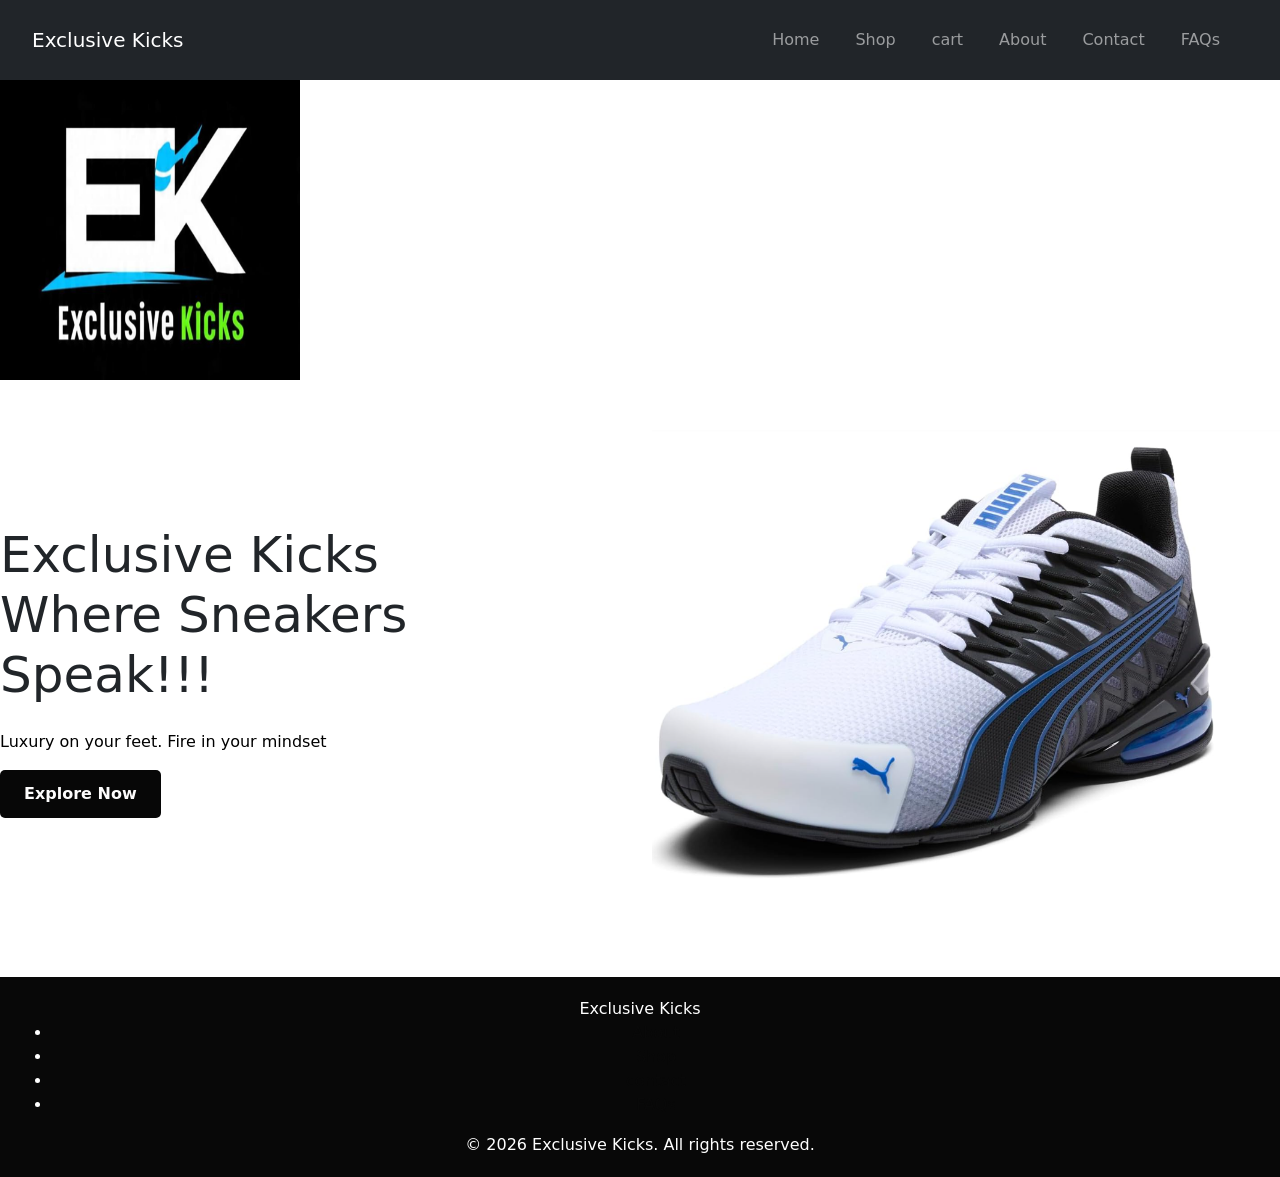
<file: index.html>
<!DOCTYPE html>
<html lang="en">
<head>
    <meta charset="UTF-8">
    <meta name="viewport" content="width=device-width, initial-scale=1.0">
    <title>Exclusive Kicks</title>
    <!--Bootstrap css-->
    <link href="https://cdn.jsdelivr.net/npm/bootstrap@5.3.3/dist/css/bootstrap.min.css" rel="stylesheet">
    <!-- your custom css-->
     <link rel="stylesheet" href="style.css">

     <link rel="icon" type="image/png" href="pictures/New logo.png">
</head>
<body>
     
        <nav class="navbar navbar-expand-lg navbar-dark bg-dark">
            <div class="container-fluid">

                <!--Brand-->
                <a class="navbar-brand" href="index.html">Exclusive Kicks</a>

                <!--Mobile toggle button-->
                <button class="navbar-toggler" type="button" data-bs-toggle="collapse" data-bs-target="#navbarNav">
                    <span class="navbar-toggler-icon"></span>
                </button>

                <!--Links-->
                <div class="collapse navbar-collapse" id="#navbarNav">
            <ul class="navbar-nav ms-auto">
                <li class="nav-item"><a class="nav-link" href="index.html">Home</a></li>
                <li class="nav-item"><a class="nav-link" href="shop.html">Shop</a></li>
                <li class="nav-item"><a class="nav-link" href="cart.html">cart</a></li>
                <li class="nav-item"><a class="nav-link" href="about.html">About</a></li>
                <li class="nav-item"><a class="nav-link" href="contact.html">Contact</a></li>
                <li class="nav-item"><a class="nav-link" href="frequentlyaskedquestions.html">FAQs</a></li>
            </ul>
                </div>
            </div>
        </nav>
        <img
            src="pictures/New logo.png"
            alt="My logo"
            style="width: 300PX;" height="300">
     <div class="row">
        <div class="col-2">
            <h1>Exclusive Kicks<br>Where Sneakers Speak!!!</h1>
            <p>Luxury on your feet. Fire in your mindset</p>
            <a href="shop.html" class="explore-btn">Explore Now</a>
        </div>
        <div class="col-2">
            <img src="pictures/puma men blue.png">
        </div>
     </div>
     </div>
     </div>
     <!--Bootstrap JS-->
     <script src="https://cdn.jsdelivr.net/npm/bootstrap@5.3.3/dist/js/bootstrap.bundle.min.js"></script>

     <!--FOOTER-->
     <footer>
        <div class="footer-logo"> Exclusive Kicks</div>
        <ul class="footer-links">
            <li><a href="#">About</a></li>
            <li><a href="#">Shop</a></li>
            <li><a href="#">contact</a></li>
            <li><a href="#">FAQs</a></li>
        </ul>
        <div class="footer-copy">&copy; 2026 Exclusive Kicks. All rights reserved.</div>
     </footer>
</body>
</html>
</file>
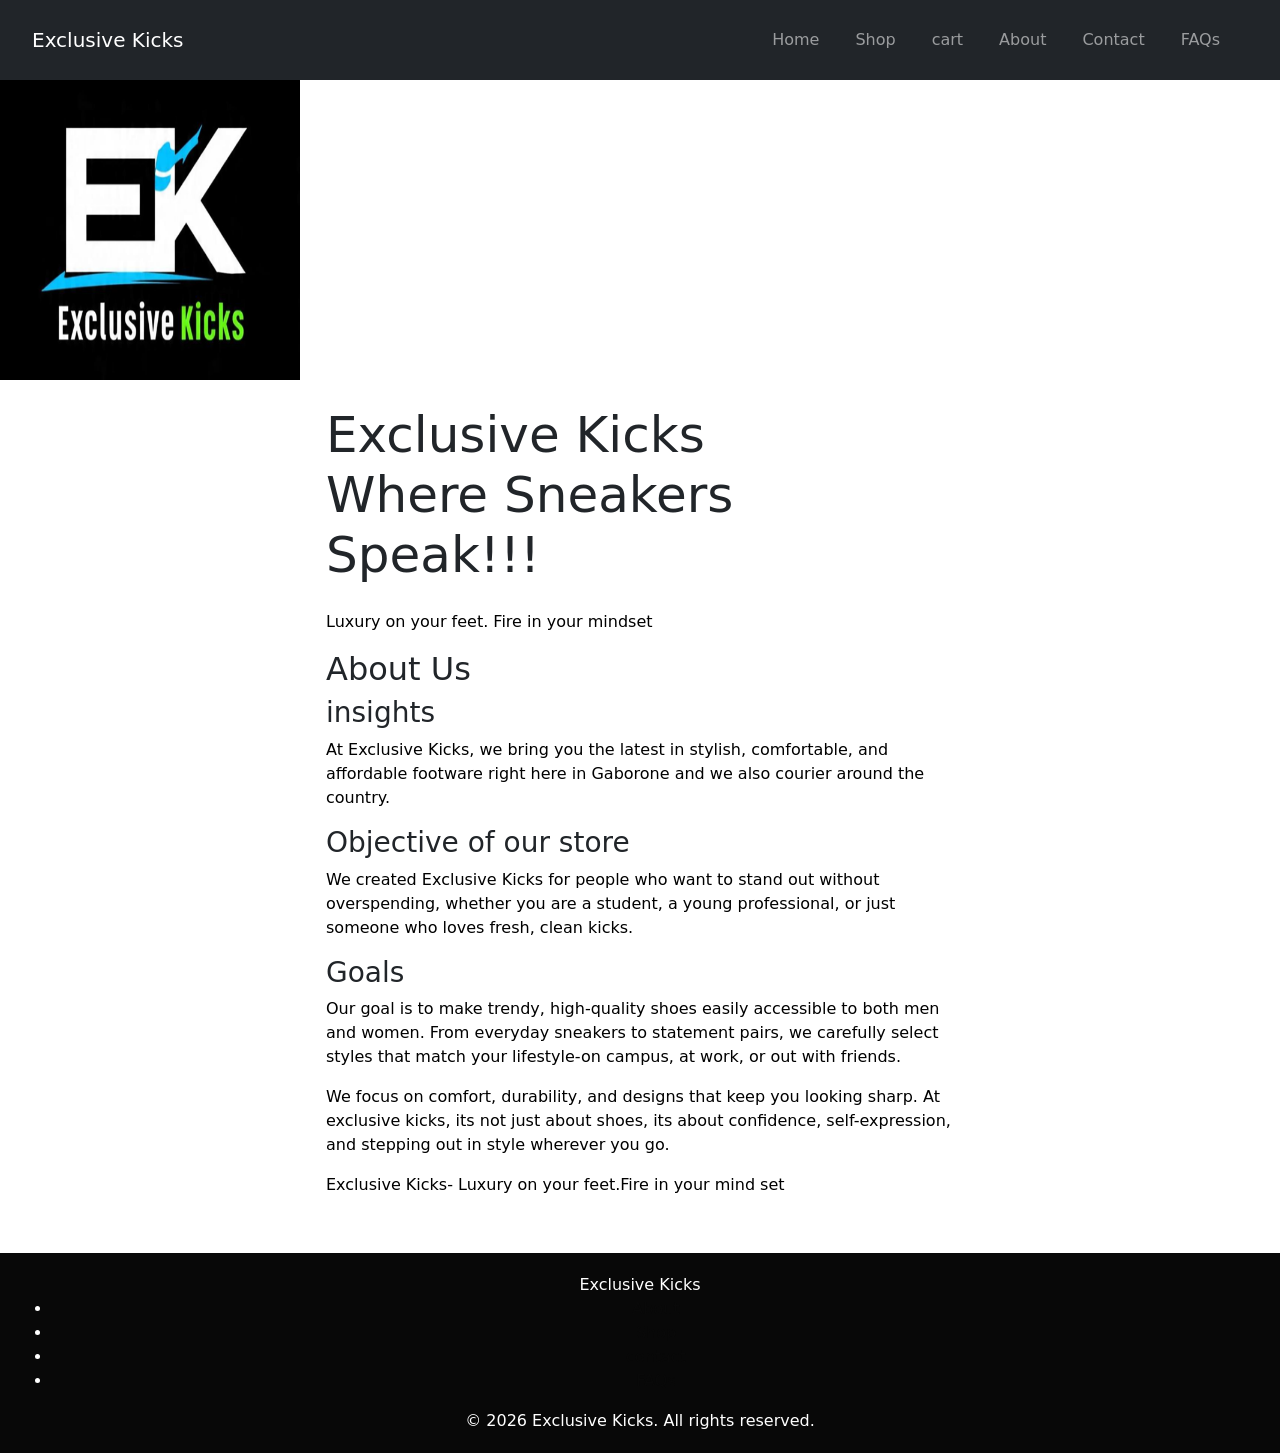
<file: about.html>
<!DOCTYPE html>
<html lang="en">
<head>
    <meta charset="UTF-8">
    <meta name="viewport" content="width=device-width, initial-scale=1.0">
    <title>Exclusive Kicks</title>
    <!--Bootstrap css-->
    <link href="https://cdn.jsdelivr.net/npm/bootstrap@5.3.3/dist/css/bootstrap.min.css" rel="stylesheet">
    <!-- your custom css-->
     <link rel="stylesheet" href="style.css">

     <link rel="icon" type="image/png" href="pictures/New logo.png">
     
</head>
<body>
     
        <nav class="navbar navbar-expand-lg navbar-dark bg-dark">
            <div class="container-fluid">

                <!--Brand-->
                <a class="navbar-brand" href="index.html">Exclusive Kicks</a>

                <!--Mobile toggle button-->
                <button class="navbar-toggler" type="button" data-bs-toggle="collapse" data-bs-target="#navbarNav">
                    <span class="navbar-toggler-icon"></span>
                </button>

                <!--Links-->
                <div class="collapse navbar-collapse" id="#navbarNav">
            <ul class="navbar-nav ms-auto">
                <li class="nav-item"><a class="nav-link" href="index.html">Home</a></li>
                <li class="nav-item"><a class="nav-link" href="shop.html">Shop</a></li>
                <li class="nav-item"><a class="nav-link" href="cart.html">cart</a></li>
                <li class="nav-item"><a class="nav-link" href="about.html">About</a></li>
                <li class="nav-item"><a class="nav-link" href="contact.html">Contact</a></li>
                <li class="nav-item"><a class="nav-link" href="frequentlyaskedquestions.html">FAQs</a></li>
            </ul>
                </div>
            </div>
        </nav>
        <img
            src="pictures/New logo.png"
            alt="My logo"
            style="width: 300PX;" height="300">
     <div class="row">
        <div class="col-2">
            <h1>Exclusive Kicks<br>Where Sneakers Speak!!!</h1>
            <p>Luxury on your feet. Fire in your mindset</p>
            
            <h2>About Us</h2>
            <h3>insights</h3>
            <p> At Exclusive Kicks, we bring you the latest in stylish, comfortable, and affordable footware right here in Gaborone and we also courier around the country.</p>

            <h3>Objective of our store</h3>
            <p>We created Exclusive Kicks for people who want to stand out without overspending, whether you are a student, a young professional, or just someone who loves fresh, clean kicks.</p>

            <h3>Goals </h3>
            <p>Our goal is to make trendy, high-quality shoes easily accessible to both men and women. From everyday sneakers to statement pairs, we carefully select styles that match your lifestyle-on campus, at work, or out with friends. </p>
            <p>We focus on comfort, durability, and designs that keep you looking sharp. At exclusive kicks, its not just about shoes, its about confidence, self-expression, and stepping out in style wherever you go.</p>

                     <p>Exclusive Kicks- Luxury on your feet.Fire in your mind set</p>
        </div>
     </div>
     
            <!--Bootstrap JS-->
     <script src="https://cdn.jsdelivr.net/npm/bootstrap@5.3.3/dist/js/bootstrap.bundle.min.js"></script>

     <!--FOOTER-->
     <footer>
        <div class="footer-logo"> Exclusive Kicks</div>
        <ul class="footer-links">
            <li><a href="#">About</a></li>
            <li><a href="#">Shop</a></li>
            <li><a href="#">contact</a></li>
            <li><a href="#">FAQs</a></li>
        </ul>
        <div class="footer-copy">&copy; 2026 Exclusive Kicks. All rights reserved.</div>
     </footer>
</body>
</html>
</file>
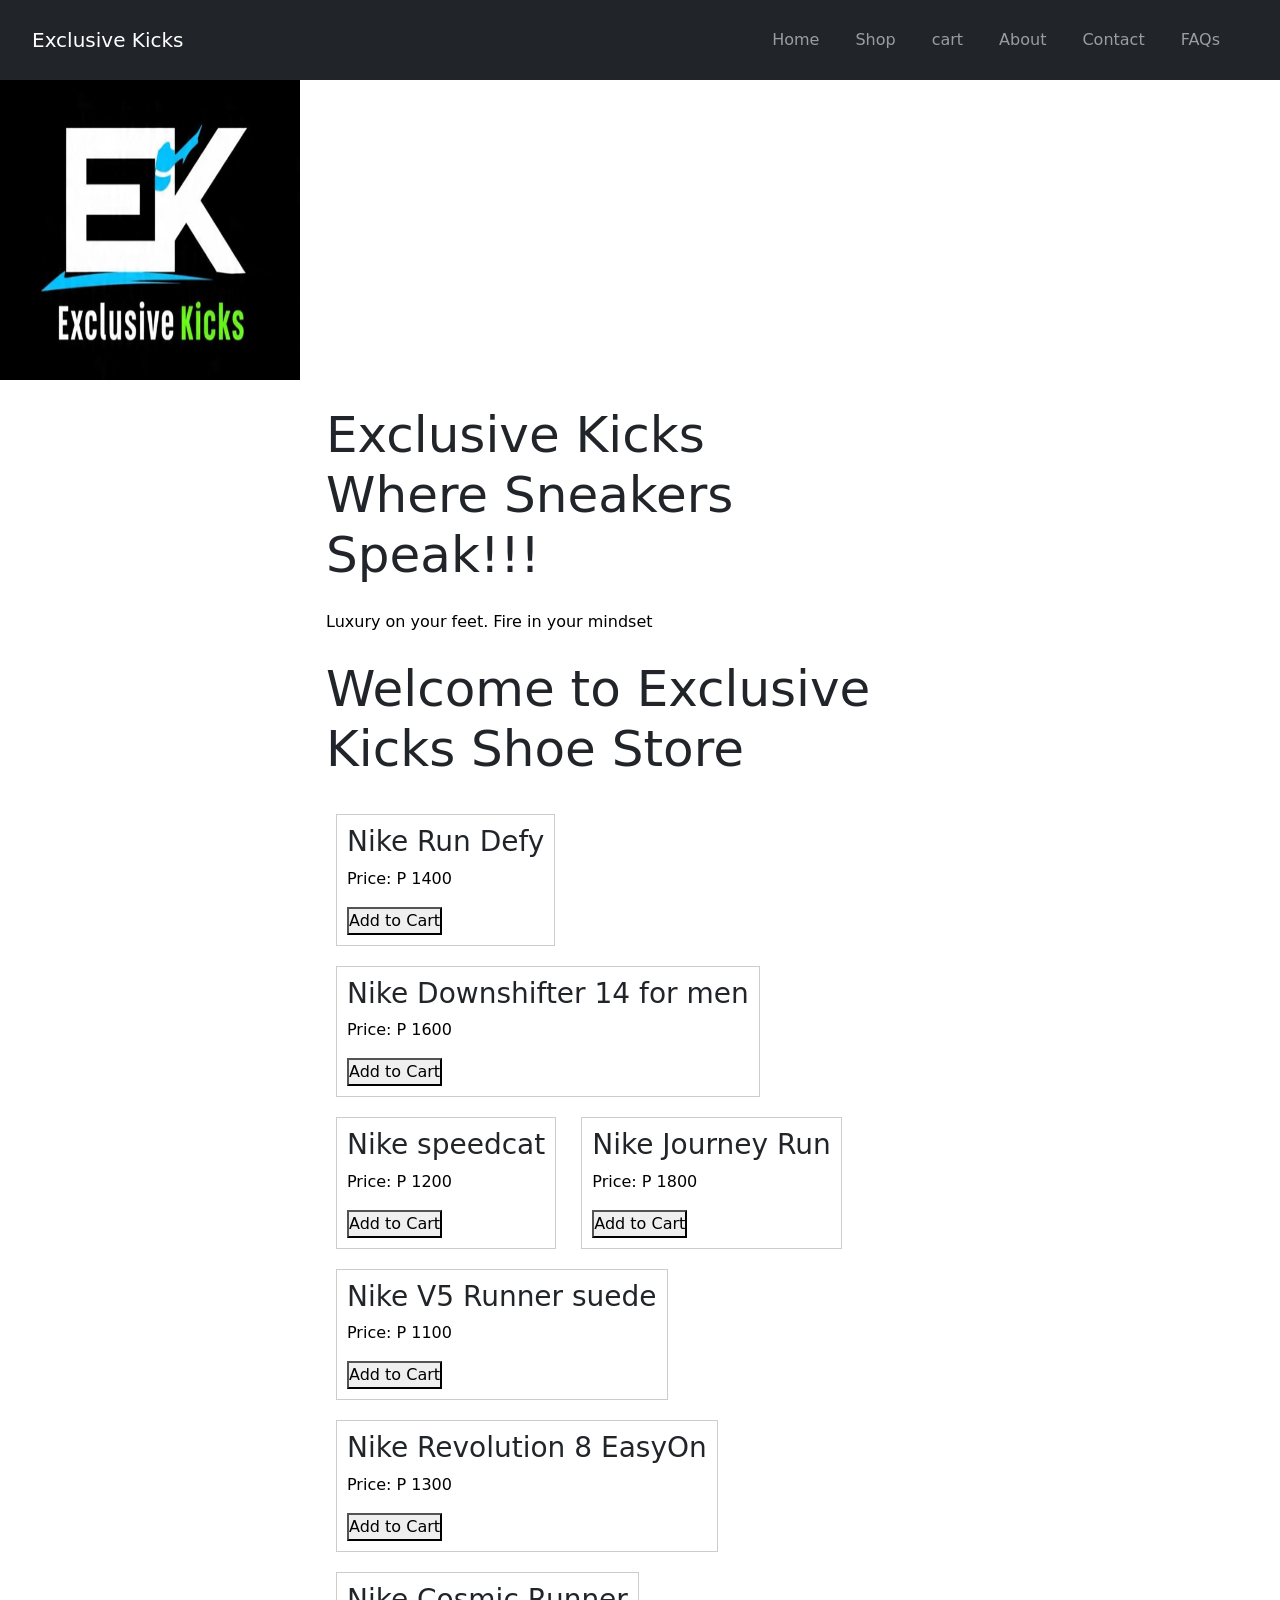
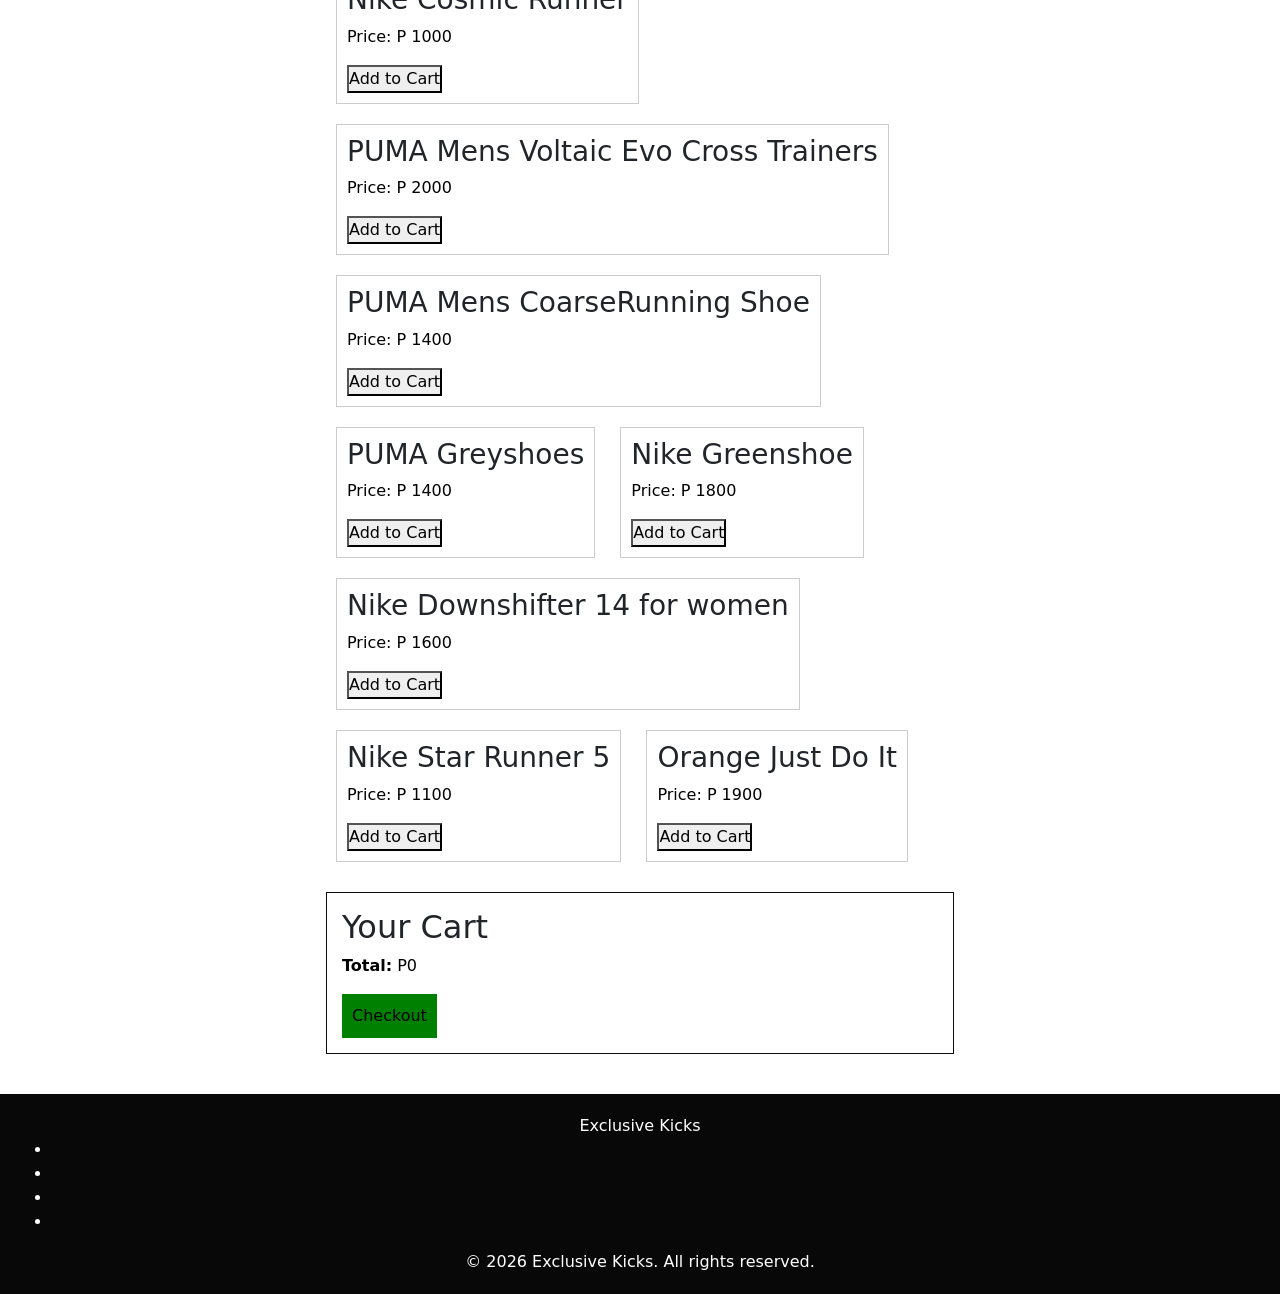
<file: cart.html>
<!DOCTYPE html>
<html lang="en">
<head>
    <meta charset="UTF-8">
    <meta name="viewport" content="width=device-width, initial-scale=1.0">
    <title>Exclusive Kicks</title>
    <style>
    body { font-family: Arial, sans-serif; margin: 20px; }
    .product { border: 1px solid #cccccc; padding: 10px; margin: 10px; display: inline-block; }
    .cart { border: 1px solid #0c0c0c; padding: 15px; margin-top: 20px; }
    .cart h2 { margin-top: 0; }
    .cart-item { display: flex; justify-content: space-between; margin: 5px 0; }
    .cart-item button { background-color: green; padding: 10px;  border: none;  cursor: pointer;}
    .checkout { background-color: green; padding: 10px; border: none; cursor: pointer; }
  </style>

    <!--Bootstrap css-->
    <link href="https://cdn.jsdelivr.net/npm/bootstrap@5.3.3/dist/css/bootstrap.min.css" rel="stylesheet">
    <!-- your custom css-->
     <link rel="stylesheet" href="style.css">

     <link rel="icon" type="image/png" href="pictures/New logo.png">
</head>
<body>
     
        <nav class="navbar navbar-expand-lg navbar-dark bg-dark">
            <div class="container-fluid">

                <!--Brand-->
                <a class="navbar-brand" href="index.html">Exclusive Kicks</a>

                <!--Mobile toggle button-->
                <button class="navbar-toggler" type="button" data-bs-toggle="collapse" data-bs-target="#navbarNav">
                    <span class="navbar-toggler-icon"></span>
                </button>

                <!--Links-->
                <div class="collapse navbar-collapse" id="#navbarNav">
            <ul class="navbar-nav ms-auto">
                <li class="nav-item"><a class="nav-link" href="index.html">Home</a></li>
                <li class="nav-item"><a class="nav-link" href="shop.html">Shop</a></li>
                <li class="nav-item"><a class="nav-link" href="cart.html">cart</a></li>
                <li class="nav-item"><a class="nav-link" href="about.html">About</a></li>
                <li class="nav-item"><a class="nav-link" href="contact.html">Contact</a></li>
                <li class="nav-item"><a class="nav-link" href="frequentlyaskedquestions.html">FAQs</a></li>
            </ul>
                </div>
            </div>
        </nav>
        <img
            src="pictures/New logo.png"
            alt="My logo"
            style="width: 300PX;" height="300">
     <div class="row">
        <div class="col-2">
            <h1>Exclusive Kicks<br>Where Sneakers Speak!!!</h1>
            <p>Luxury on your feet. Fire in your mindset</p>
            <section>
            <h1>Welcome to Exclusive Kicks Shoe Store</h1>

  <div class="product">
    <h3>Nike Run Defy</h3>
    <p>Price: P 1400</p>
    <button onclick="addToCart('Nike Run Defy', 1400)">Add to Cart</button>
  </div>

   <div class="product">
    <h3>Nike Downshifter 14 for men</h3>
    <p>Price: P 1600</p>
    <button onclick="addToCart('Nike Downshifter 14 for men', 1600)">Add to Cart</button>
  </div>

   <div class="product">
    <h3>Nike speedcat</h3>
    <p>Price: P 1200</p>
    <button onclick="addToCart('Nike speedcat', 1200)">Add to Cart</button>
  </div>

   <div class="product">
    <h3>Nike Journey Run</h3>
    <p>Price: P 1800</p>
    <button onclick="addToCart('Nike Journey Run', 1800)">Add to Cart</button>
  </div>

   <div class="product">
    <h3>Nike V5 Runner suede</h3>
    <p>Price: P 1100</p>
    <button onclick="addToCart('Nike V5 Runner suede', 1100)">Add to Cart</button>
  </div>

   <div class="product">
    <h3>Nike Revolution 8 EasyOn</h3>
    <p>Price: P 1300</p>
    <button onclick="addToCart('Nike Revolution 8 EasyOn', 1300)">Add to Cart</button>
  </div>

   <div class="product">
    <h3>Nike Cosmic Runner </h3>
    <p>Price: P 1000</p>
    <button onclick="addToCart('Nike Cosmic Runner', 1000)">Add to Cart</button>
  </div>

   <div class="product">
    <h3>PUMA Mens Voltaic Evo Cross Trainers </h3>
    <p>Price: P 2000</p>
    <button onclick="addToCart('PUMA Mens Voltaic Evo Cross Trainers', 2000)">Add to Cart</button>
  </div>

   <div class="product">
    <h3>PUMA Mens CoarseRunning Shoe</h3>
    <p>Price: P 1400</p>
    <button onclick="addToCart('PUMA Mens CoarseRunning Shoe', 1400)">Add to Cart</button>
  </div>

   <div class="product">
    <h3>PUMA Greyshoes</h3>
    <p>Price: P 1400</p>
    <button onclick="addToCart('PUMA Greyshoes', 1400)">Add to Cart</button>
  </div>

   <div class="product">
    <h3>Nike Greenshoe</h3>
    <p>Price: P 1800</p>
    <button onclick="addToCart('Nike Run Greenshoe', 1800)">Add to Cart</button>
  </div>

  <div class="product">
    <h3>Nike Downshifter 14 for women</h3>
    <p>Price: P 1600</p>
    <button onclick="addToCart('Nike Downshifter 14 for women', 1600)">Add to Cart</button>
  </div>

  <div class="product">
    <h3>Nike Star Runner 5</h3>
    <p>Price: P 1100</p>
    <button onclick="addToCart('Nike Star Runner 5', 1100)">Add to Cart</button>
  </div>

  <div class="product">
    <h3>Orange Just Do It</h3>
    <p>Price: P 1900</p>
    <button onclick="addToCart('Orange Just Do It', 1900)">Add to Cart</button>
  </div>

  <!-- Cart Section -->
  <div class="cart">
    <h2>Your Cart</h2>
    <div id="cart-items"></div>
    <p><strong>Total:</strong> P<span id="cart-total">0</span></p>
    <button class="checkout" onclick="checkout()">Checkout</button>
  </div>


  <script>
    let cart = [];

    function addToCart(product, price) {
      let item = cart.find(i => i.product === product);
      if (item) {
        item.quantity++;
      } else {
        cart.push({ product, price, quantity: 1 });
      }
      updateCart();
    }

    function updateCart() {
      let cartItemsDiv = document.getElementById("cart-items");
      cartItemsDiv.innerHTML = "";
      let total = 0;

      cart.forEach((item, index) => {
        total += item.price * item.quantity;
        cartItemsDiv.innerHTML += `
          <div class="cart-item">
            P{item.product} (xP{item.quantity}) - PP{item.price * item.quantity}
            <button onclick="removeItem(${index})">Remove</button>
          </div>`;
      });

      document.getElementById("cart-total").innerText = total;
    }




    function removeItem(index) {
      cart.splice(index, 1);
      updateCart();
    }

    function checkout() {
      if (cart.length === 0) {
        alert("Your cart is empty!");
      } else {
        alert("Proceeding to checkout...");
        // Integrate payment gateway here (strikeng, paypal, etc.)
      }
    }
  </script>
            </section>
        </div>
     </div>
     <!--Bootstrap JS-->
     <script src="https://cdn.jsdelivr.net/npm/bootstrap@5.3.3/dist/js/bootstrap.bundle.min.js"></script>

     <!--FOOTER-->
     <footer>
        <div class="footer-logo"> Exclusive Kicks</div>
        <ul class="footer-links">
            <li><a href="#">About</a></li>
            <li><a href="#">Shop</a></li>
            <li><a href="#">contact</a></li>
            <li><a href="#">FAQs</a></li>
        </ul>
        <div class="footer-copy">&copy; 2026 Exclusive Kicks. All rights reserved.</div>
     </footer>
</body>
</html>
</file>
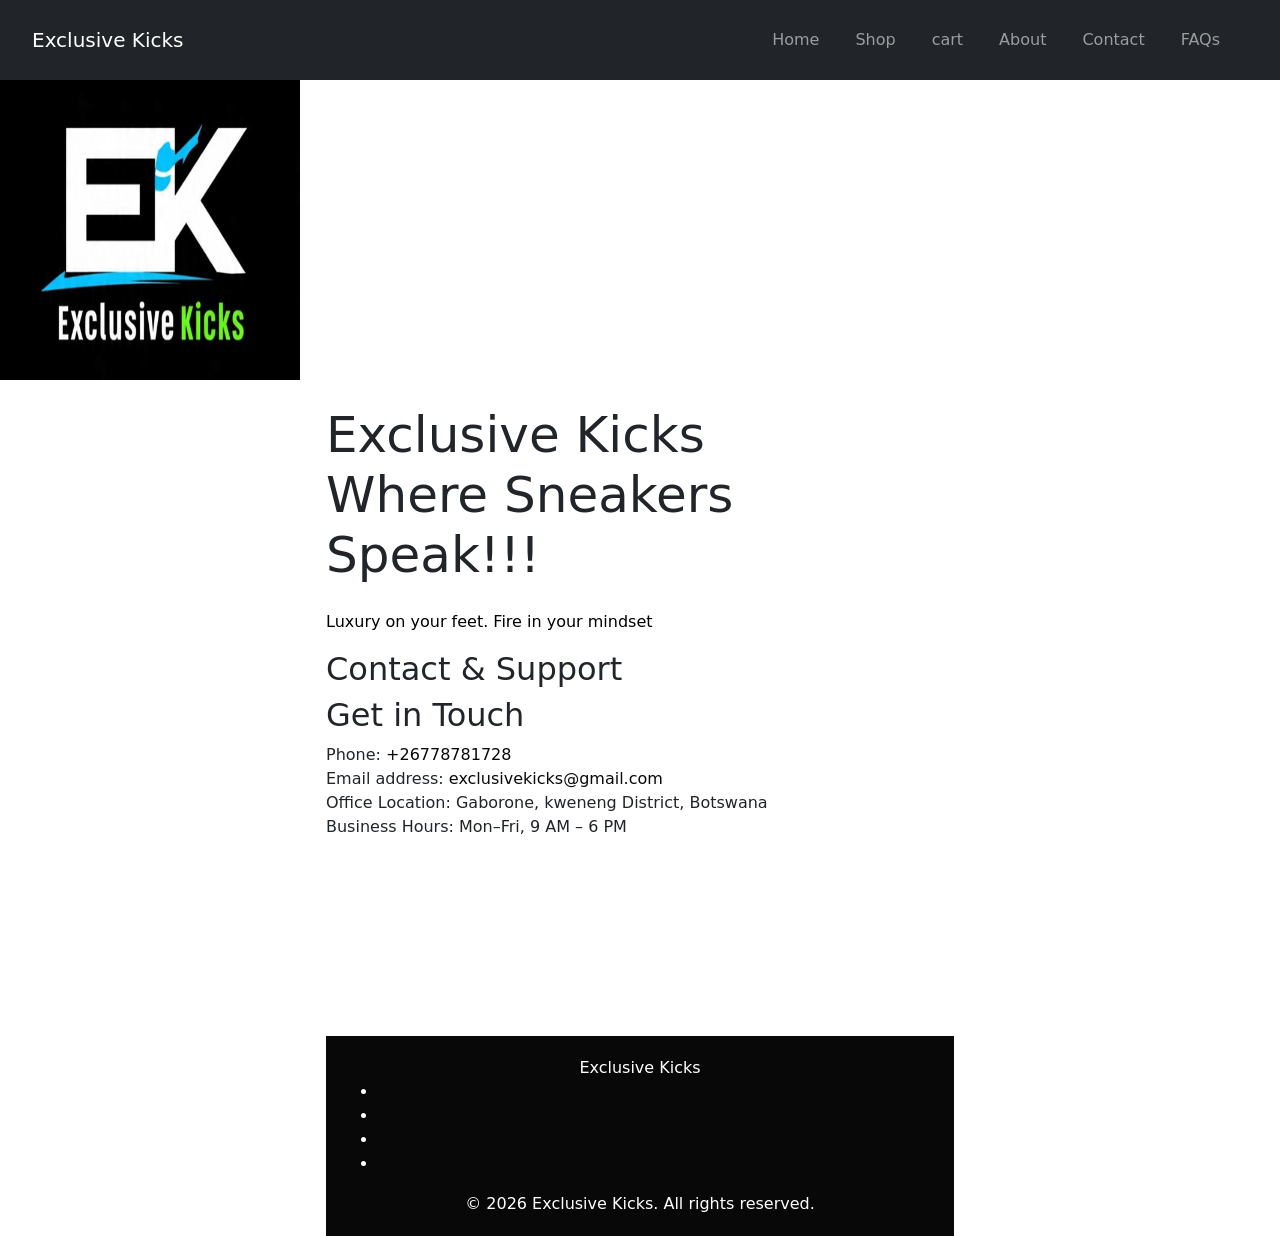
<file: contact.html>
<!DOCTYPE html>
<html lang="en">
<head>
    <meta charset="UTF-8">
    <meta name="viewport" content="width=device-width, initial-scale=1.0">
    <title>Exclusive Kicks</title>
    <!--Bootstrap css-->
    <link href="https://cdn.jsdelivr.net/npm/bootstrap@5.3.3/dist/css/bootstrap.min.css" rel="stylesheet">
    <!-- your custom css-->
     <link rel="stylesheet" href="style.css">

     <link rel="icon" type="image/png" href="pictures/New logo.png">
     
</head>
<body>
     
        <nav class="navbar navbar-expand-lg navbar-dark bg-dark">
            <div class="container-fluid">

                <!--Brand-->
                <a class="navbar-brand" href="index.html">Exclusive Kicks</a>

                <!--Mobile toggle button-->
                <button class="navbar-toggler" type="button" data-bs-toggle="collapse" data-bs-target="#navbarNav">
                    <span class="navbar-toggler-icon"></span>
                </button>

                <!--Links-->
                <div class="collapse navbar-collapse" id="#navbarNav">
            <ul class="navbar-nav ms-auto">
                <li class="nav-item"><a class="nav-link" href="index.html">Home</a></li>
                <li class="nav-item"><a class="nav-link" href="shop.html">Shop</a></li>
                <li class="nav-item"><a class="nav-link" href="cart.html">cart</a></li>
                <li class="nav-item"><a class="nav-link" href="about.html">About</a></li>
                <li class="nav-item"><a class="nav-link" href="contact.html">Contact</a></li>
                <li class="nav-item"><a class="nav-link" href="frequentlyaskedquestions.html">FAQs</a></li>
            </ul>
                </div>
            </div>
        </nav>
        <img
            src="pictures/New logo.png"
            alt="My logo"
            style="width: 300PX;" height="300">
     <div class="row">
        <div class="col-2">
            <h1>Exclusive Kicks<br>Where Sneakers Speak!!!</h1>
            <p>Luxury on your feet. Fire in your mindset</p>

            <h2>Contact & Support</h2>
            <div class="contact-section">
    <h2>Get in Touch</h2>
<div class="contact-item">
    Phone: <a href="https://exclusivekicks/26778781728" target="_blank" class="contact-btn">
        +26778781728</a>
</div>

<div class="contact-item">
    Email address: <a href=":Email:exclusivekicks@gmail.com">exclusivekicks@gmail.com</a>
</div>

    <div class="contact-item">
     Office Location: Gaborone, kweneng District, Botswana
    </div>

    <div class="contact-item">
     Business Hours: Mon–Fri, 9 AM – 6 PM
    </div>

    <!-- Embedded Google Map -->
    <iframe 
      src="https://www.google.com/maps/embed?pb=!1m18!1m12!1m3!1d3560.123456789!2d25.900000!3d-24.650000!2m3!1f0!2f0!3f0!3m2!1i1024!2i768!4f13.1!3m3!1m2!1s0x0%3A0x0!2sMogoditshane!5e0!3m2!1sen!2sbw!4v0000000000"
      allowfullscreen=""
      loading="lazy">
    </iframe>
  </div>

             <!--Bootstrap JS-->
     <script src="https://cdn.jsdelivr.net/npm/bootstrap@5.3.3/dist/js/bootstrap.bundle.min.js"></script>

     <!--FOOTER-->
     <footer>
        <div class="footer-logo"> Exclusive Kicks</div>
        <ul class="footer-links">
            <li><a href="#">About</a></li>
            <li><a href="#">Shop</a></li>
            <li><a href="#">contact</a></li>
            <li><a href="#">FAQs</a></li>
        </ul>
        <div class="footer-copy">&copy; 2026 Exclusive Kicks. All rights reserved.</div>
     </footer>
</body>
</html>
</file>
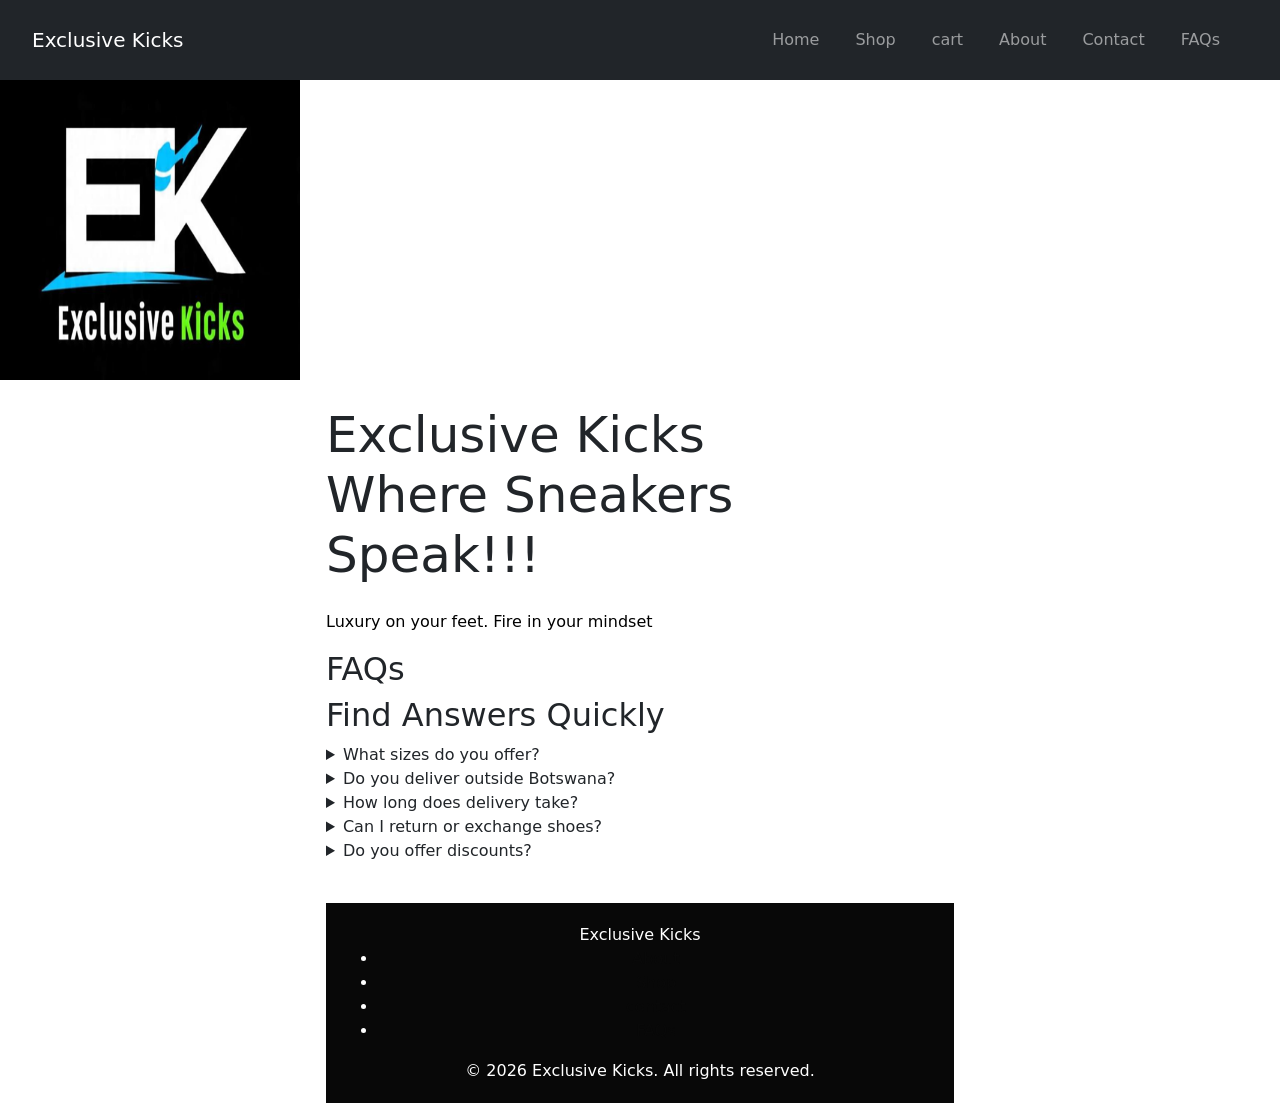
<file: frequentlyaskedquestions.html>
<!DOCTYPE html>
<html lang="en">
<head>
    <meta charset="UTF-8">
    <meta name="viewport" content="width=device-width, initial-scale=1.0">
    <title>Exclusive Kicks</title>
    <!--Bootstrap css-->
    <link href="https://cdn.jsdelivr.net/npm/bootstrap@5.3.3/dist/css/bootstrap.min.css" rel="stylesheet">
    <!-- your custom css-->
     <link rel="stylesheet" href="style.css">

     <link rel="icon" type="image/png" href="pictures/New logo.png">
     
</head>
<body>
     
        <nav class="navbar navbar-expand-lg navbar-dark bg-dark">
            <div class="container-fluid">

                <!--Brand-->
                <a class="navbar-brand" href="index.html">Exclusive Kicks</a>

                <!--Mobile toggle button-->
                <button class="navbar-toggler" type="button" data-bs-toggle="collapse" data-bs-target="#navbarNav">
                    <span class="navbar-toggler-icon"></span>
                </button>

                <!--Links-->
                <div class="collapse navbar-collapse" id="#navbarNav">
            <ul class="navbar-nav ms-auto">
                <li class="nav-item"><a class="nav-link" href="index.html">Home</a></li>
                <li class="nav-item"><a class="nav-link" href="shop.html">Shop</a></li>
                <li class="nav-item"><a class="nav-link" href="cart.html">cart</a></li>
                <li class="nav-item"><a class="nav-link" href="about.html">About</a></li>
                <li class="nav-item"><a class="nav-link" href="contact.html">Contact</a></li>
                <li class="nav-item"><a class="nav-link" href="frequentlyaskedquestions.html">FAQs</a></li>
            </ul>
                </div>
            </div>
        </nav>
        <img
            src="pictures/New logo.png"
            alt="My logo"
            style="width: 300PX;" height="300">
     <div class="row">
        <div class="col-2">
            <h1>Exclusive Kicks<br>Where Sneakers Speak!!!</h1>
            <p>Luxury on your feet. Fire in your mindset</p>
              
            <h2>FAQs</h2>
           
  <div class="faq-section">
    <h2>Find Answers Quickly</h2>

    <details>
      <summary>What sizes do you offer?</summary>
      <p>We stock sizes ranging from EU 36 to EU 46, covering most men’s and women’s shoe sizes.</p>
    </details>

    <details>
      <summary>Do you deliver outside Botswana?</summary>
      <p>No, we courier nationwide only</p>
    </details>

    <details>
      <summary>How long does delivery take?</summary>
      <p>Local deliveries usually take 2–4 business hours. nation deliveries may take 1–3 business days depending on location.</p>
    </details>

    <details>
      <summary>Can I return or exchange shoes?</summary>
      <p>Yes, returns and exchanges are accepted within 14 days of purchase, provided the shoes are unworn and in original packaging.</p>
    </details>

    <details>
      <summary>Do you offer discounts?</summary>
      <p>We regularly run seasonal promotions and student discounts. Subscribe to our newsletter to stay updated. THANK YOU</p>
    </details>
  </div>

             <!--Bootstrap JS-->
     <script src="https://cdn.jsdelivr.net/npm/bootstrap@5.3.3/dist/js/bootstrap.bundle.min.js"></script>

     <!--FOOTER-->
     <footer>
        <div class="footer-logo"> Exclusive Kicks</div>
        <ul class="footer-links">
            <li><a href="#">About</a></li>
            <li><a href="#">Shop</a></li>
            <li><a href="#">contact</a></li>
            <li><a href="#">FAQs</a></li>
        </ul>
        <div class="footer-copy">&copy; 2026 Exclusive Kicks. All rights reserved.</div>
     </footer>
</body>
</html>
</file>
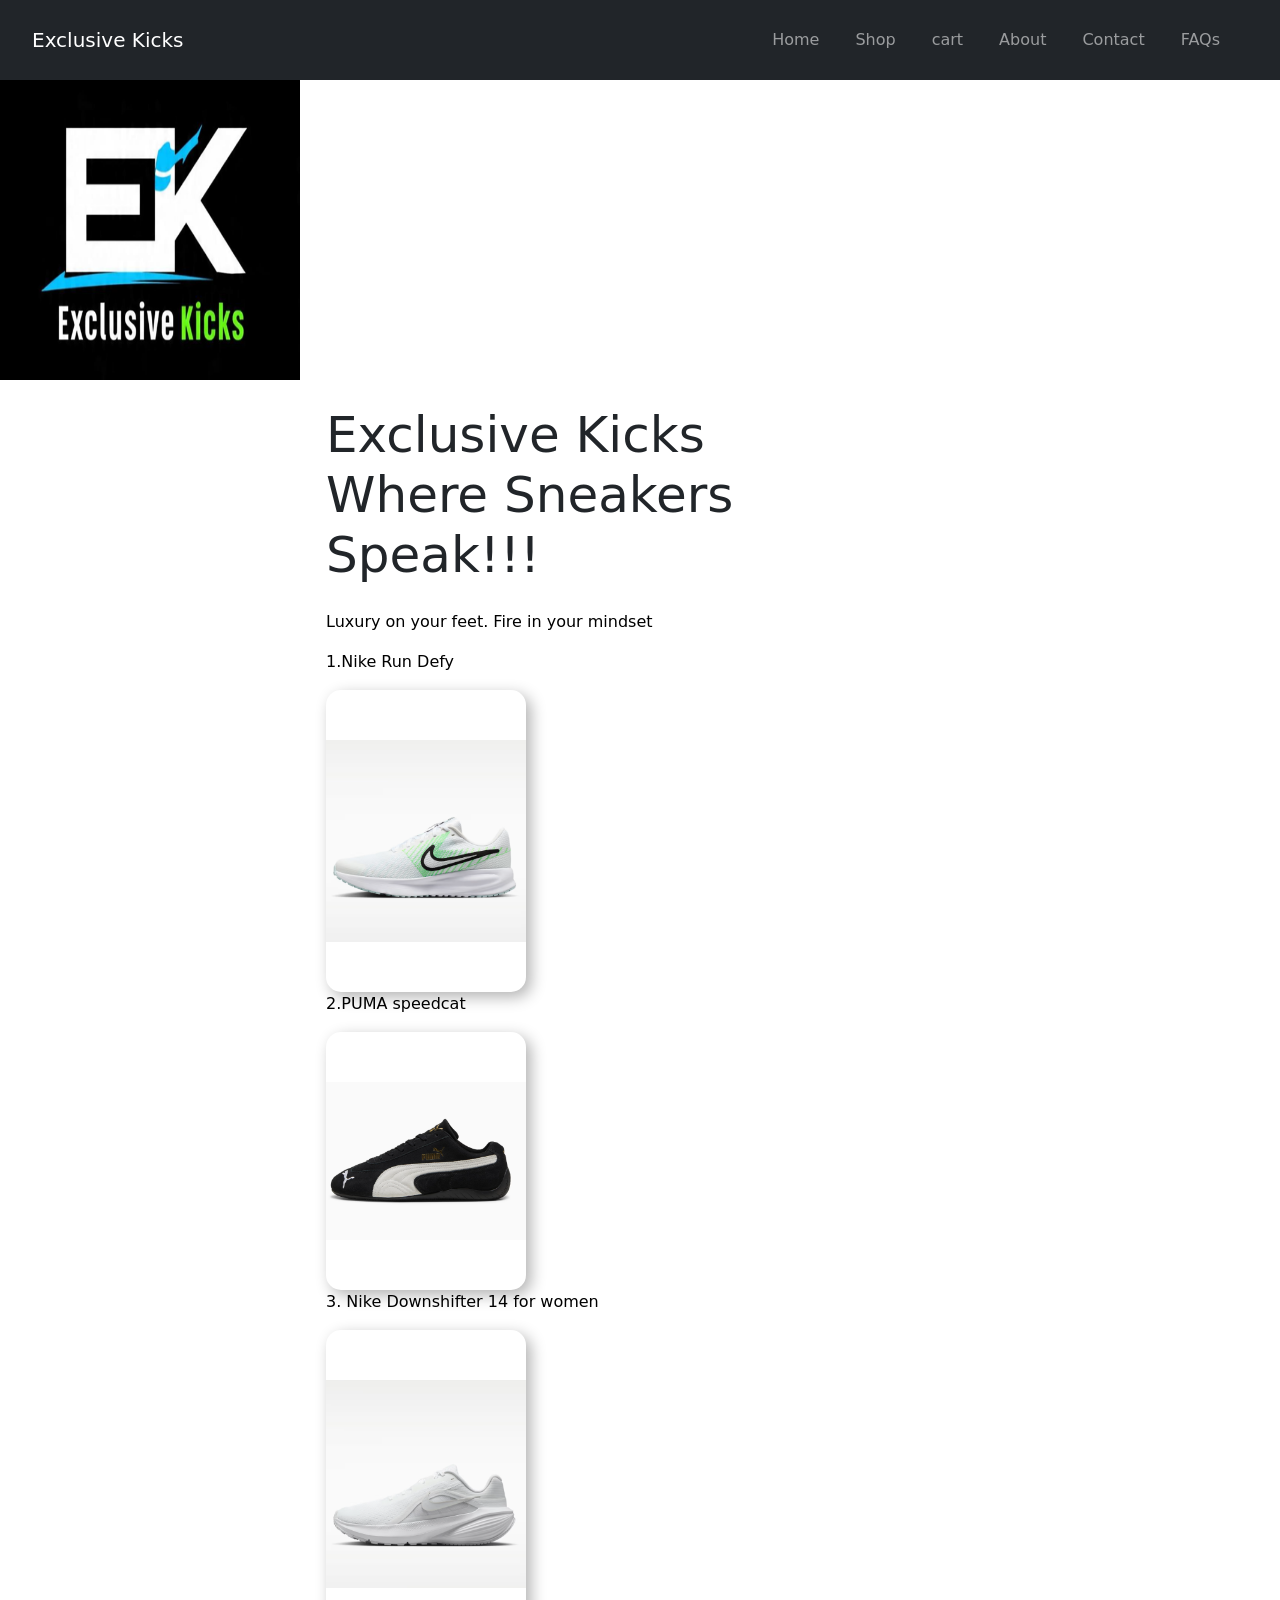
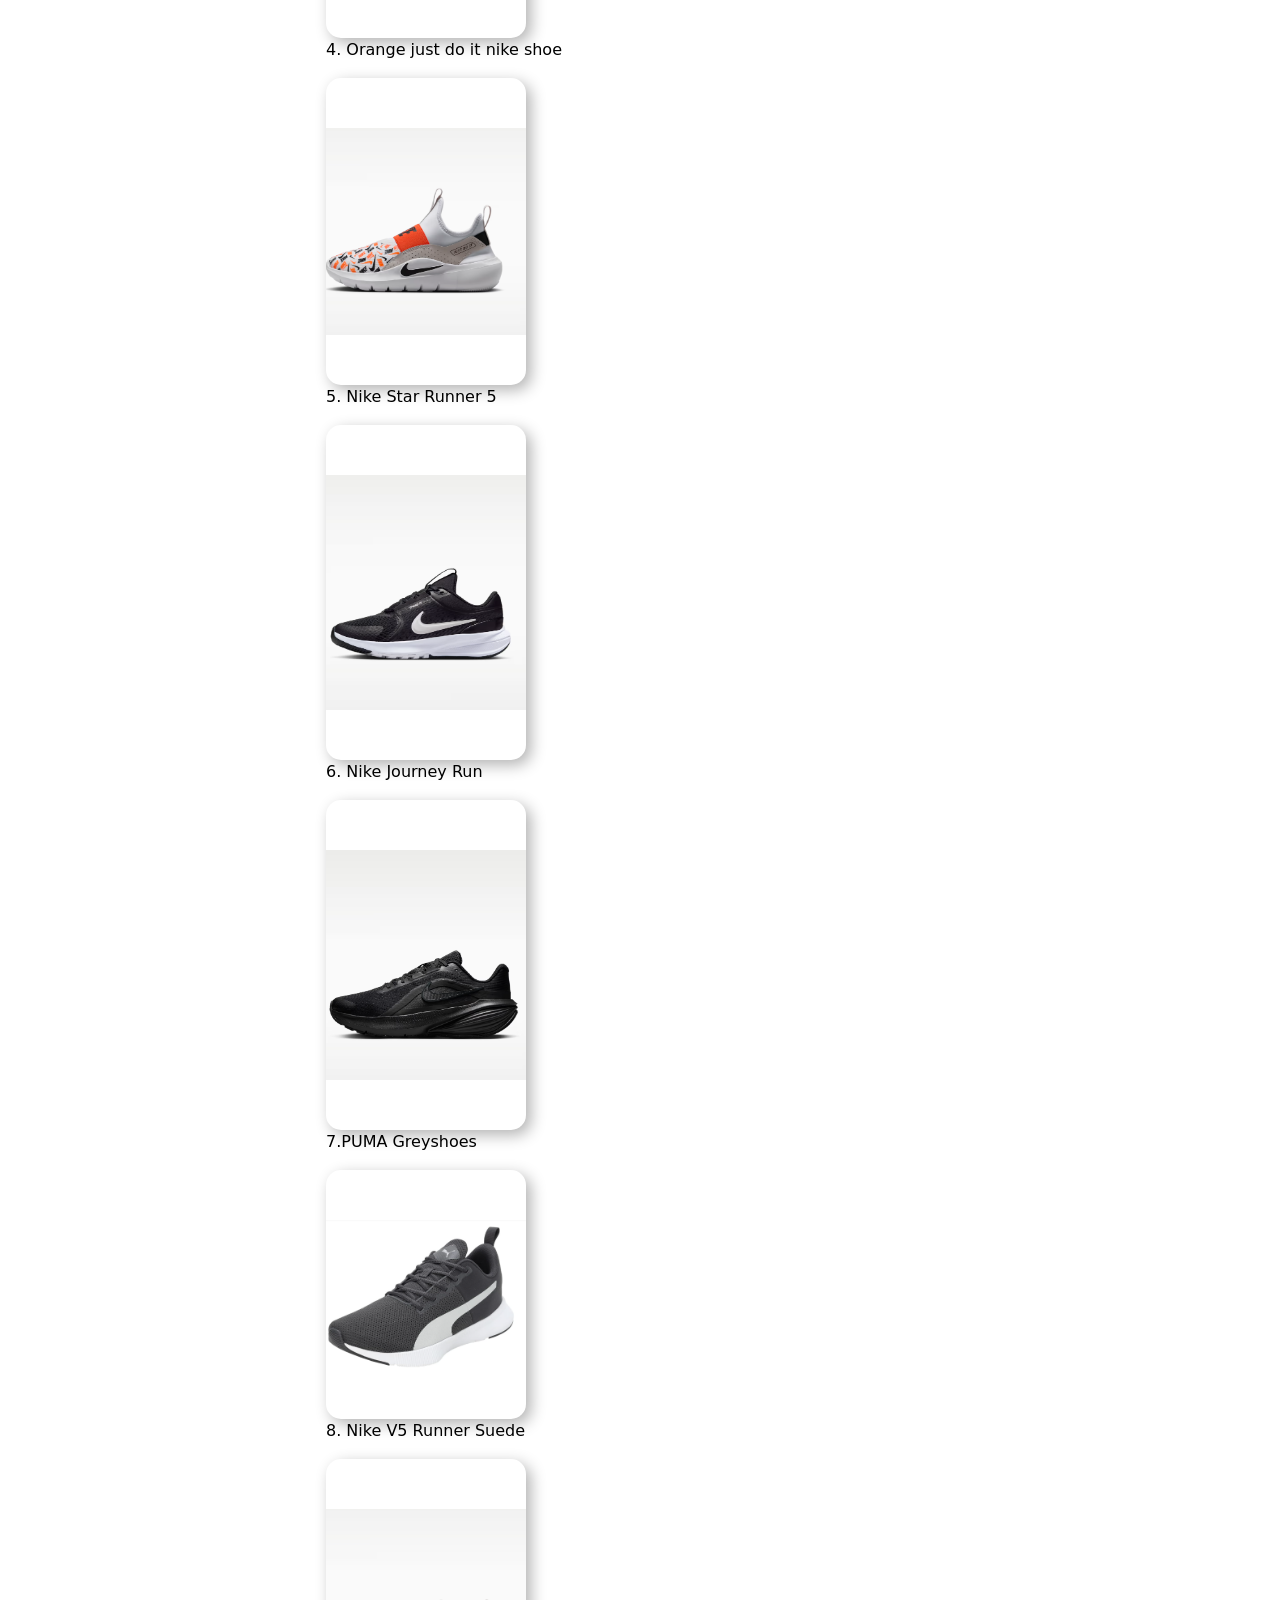
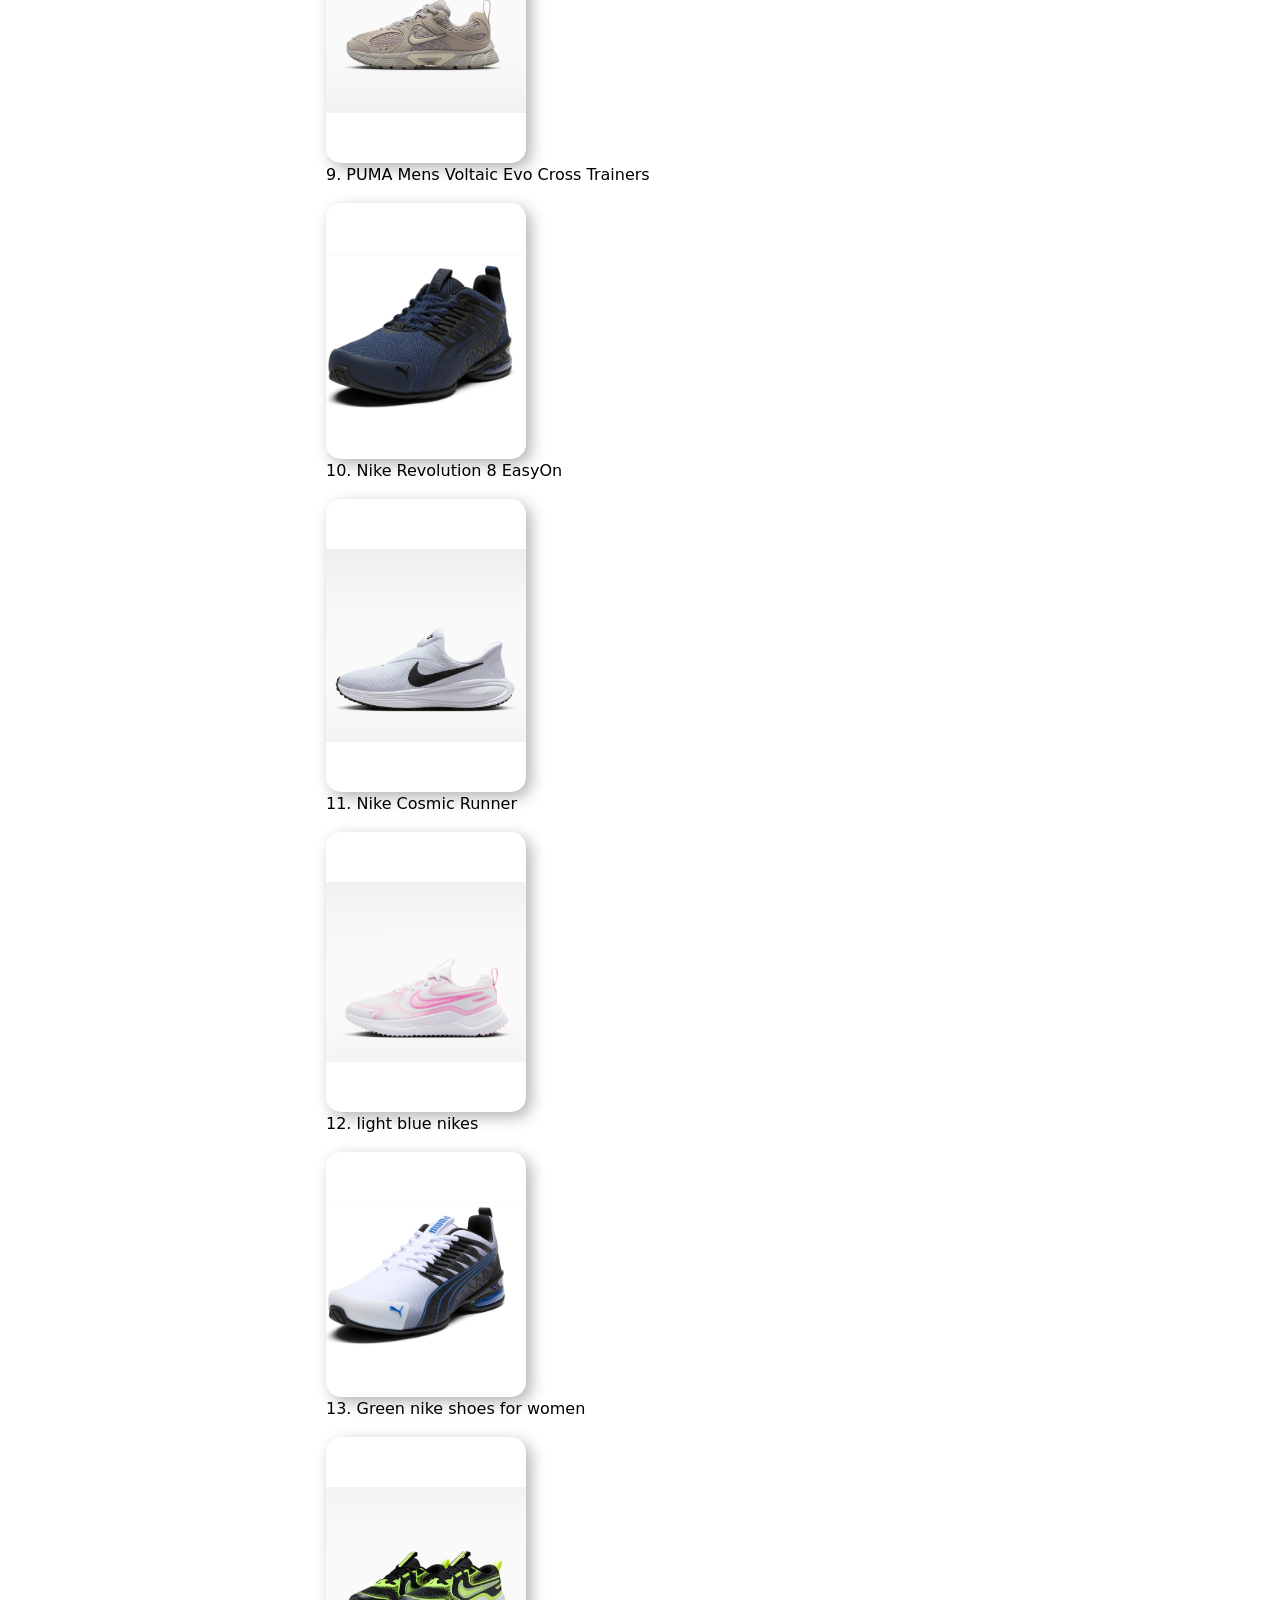
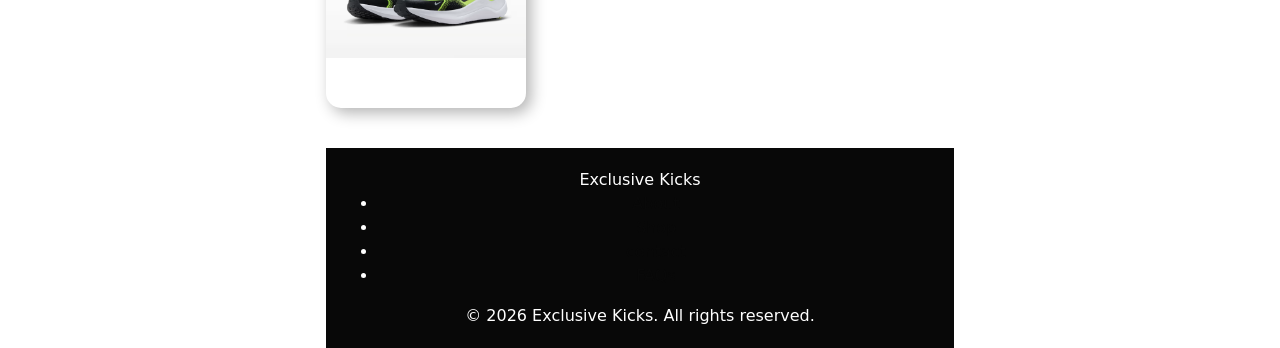
<file: shop.html>
<!DOCTYPE html>
<html lang="en">
<head>
    <meta charset="UTF-8">
    <meta name="viewport" content="width=device-width, initial-scale=1.0">
    <title>Exclusive Kicks</title>
    <!--Bootstrap css-->
    <link href="https://cdn.jsdelivr.net/npm/bootstrap@5.3.3/dist/css/bootstrap.min.css" rel="stylesheet">
    <!-- your custom css-->
     <link rel="stylesheet" href="style.css">

     <link rel="icon" type="image/png" href="pictures/New logo.png">
</head>
<body>
     
        <nav class="navbar navbar-expand-lg navbar-dark bg-dark">
            <div class="container-fluid">

                <!--Brand-->
                <a class="navbar-brand" href="index.html">Exclusive Kicks</a>

                <!--Mobile toggle button-->
                <button class="navbar-toggler" type="button" data-bs-toggle="collapse" data-bs-target="#navbarNav">
                    <span class="navbar-toggler-icon"></span>
                </button>

                <!--Links-->
                <div class="collapse navbar-collapse" id="#navbarNav">
            <ul class="navbar-nav ms-auto">
                <li class="nav-item"><a class="nav-link" href="index.html">Home</a></li>
                <li class="nav-item"><a class="nav-link" href="shop.html">Shop</a></li>
                <li class="nav-item"><a class="nav-link" href="cart.html">cart</a></li>
                <li class="nav-item"><a class="nav-link" href="about.html">About</a></li>
                <li class="nav-item"><a class="nav-link" href="contact.html">Contact</a></li>
                <li class="nav-item"><a class="nav-link" href="frequentlyaskedquestions.html">FAQs</a></li>
            </ul>
                </div>
            </div>
        </nav>
        <img
            src="pictures/New logo.png"
            alt="My logo"
            style="width: 300PX;" height="300">
     <div class="row">
        <div class="col-2">
            <h1>Exclusive Kicks<br>Where Sneakers Speak!!!</h1>
            <p>Luxury on your feet. Fire in your mindset</p>

            <p>1.Nike Run Defy</p>
            <img
            src="pictures/white nike.png"
            alt="picture white nike"
            style="width: 200px; border-radius: 15px; box-shadow: 5px 5px 15px rgba(0,0,0,0.3);" 
            >

            <p>2.PUMA speedcat</p>
            <img
            src="pictures/speedcat.png"
            alt="picture speedcat"
            style="width: 200px; border-radius: 15px; box-shadow: 5px 5px 15px rgba(0,0,0,0.3);"
            >
            
            <p>3. Nike Downshifter 14 for women</p>
            <img
            src="pictures/plain white nike.png"
            alt="picture plain white nike"
            style="width: 200px; border-radius: 15px; box-shadow: 5px 5px 15px rgba(0,0,0,0.3);"
            >

            <p>4. Orange just do it nike shoe</p>
            <img
            src="pictures/orange just do it.png"
            alt="picture orange just do it"
            style="width: 200px; border-radius: 15px; box-shadow: 5px 5px 15px rgba(0,0,0,0.3);"
            >

            <p>5. Nike Star Runner 5</p>
            <img
            src="pictures/black nike.png"
            alt="picture black nike"
            style="width: 200px; border-radius: 15px; box-shadow: 5px 5px 15px rgba(0,0,0,0.3);"
            >

            <p>6. Nike Journey Run</p>
            <img
            src="pictures/plain black.png"
            alt="picture plain black"
            style="width: 200px; border-radius: 15px; box-shadow: 5px 5px 15px rgba(0,0,0,0.3);"
            >

            <p>7.PUMA Greyshoes</p>
            <img
            src="pictures/grey men puma.png"
            alt="picture grey men puma"
            style="width: 200px; border-radius: 15px; box-shadow: 5px 5px 15px rgba(0,0,0,0.3);"
            >

            <p>8. Nike V5 Runner Suede</p>
            <img
            src="pictures/brown nike.png"
            alt="picture brown nike"
            style="width: 200px; border-radius: 15px; box-shadow: 5px 5px 15px rgba(0,0,0,0.3);"
            >

            <p>9. PUMA Mens Voltaic Evo Cross Trainers </p>
            <img
            src="pictures/puma dark blue.png"
            alt="picture puma dark blue"
            style="width: 200px; border-radius: 15px; box-shadow: 5px 5px 15px rgba(0,0,0,0.3);"
            >

            <p>10. Nike Revolution 8 EasyOn</p>
            <img
            src="pictures/blue women nike.png"
            alt="picture blue women nike"
            style="width: 200px; border-radius: 15px; box-shadow: 5px 5px 15px rgba(0,0,0,0.3);"
            >

            <p>11. Nike Cosmic Runner</p>
            <img
            src="pictures/for women.png"
            alt="picture for women"
            style="width: 200px; border-radius: 15px; box-shadow: 5px 5px 15px rgba(0,0,0,0.3);"
            >

            <p>12. light blue nikes</p>
            <img
            src="pictures/puma men blue.png"
            alt="picture puma men blue"
            style="width: 200px; border-radius: 15px; box-shadow: 5px 5px 15px rgba(0,0,0,0.3);"
            >

            <p>13. Green nike shoes for women</p>
            <img
            src="pictures/green nike for women.png"
            alt="picture green nike for women"
            style="width: 200px; border-radius: 15px; box-shadow: 5px 5px 15px rgba(0,0,0,0.3);"
            >

     <!--Bootstrap JS-->
     <script src="https://cdn.jsdelivr.net/npm/bootstrap@5.3.3/dist/js/bootstrap.bundle.min.js"></script>

     <!--FOOTER-->
     <footer>
        <div class="footer-logo"> Exclusive Kicks</div>
        <ul class="footer-links">
            <li><a href="#">About</a></li>
            <li><a href="#">Shop</a></li>
            <li><a href="#">contact</a></li>
            <li><a href="#">FAQs</a></li>
        </ul>
        <div class="footer-copy">&copy; 2026 Exclusive Kicks. All rights reserved.</div>
     </footer>
</body>
</html>
</file>
<file: style.css>
*{
    margin: 0;
    padding: 0;
    box-sizing: border-box;
}
.navbar{
    display: flex;
    align-items: center;
    padding: 20px;
}
nav{
    flex: 1;
        text-align: right;
}
nav ul{
    display: inline-block ;
    list-style-type: none;
}
nav ul li{
    display: inline-block;
    margin-right: 20px;
}
a{
    text-decoration: none;
    color: #090909;
}
p{
    color: black;
    
}
.container{
    max-width: 1300px;
    margin: auto;
    padding-left: 25px;
    padding-right: 25px;
}
.row{
    display: flex;
    align-items: center;
    flex-wrap: wrap;
    justify-content: space-around;
}
.col-2{
    flex-basis: 50%;
    min-width: 300px;
}
.col-2 img{
    max-width: 100%;
    padding: 50px 0;
} 
.col-2 h1{
    font-size: 50px;
    line-height: 60px;
    margin: 25px 0; 
}
.explore-btn {
  display: inline-block;
  padding: 12px 24px;
  background-color: rgb(7, 7, 7);
  color: rgb(253, 252, 252);
  text-decoration: none;
  border-radius: 5px;
  font-weight: bold;
}

.explore-btn:hover {
  background-color: black;
  color: cyan;
}

.header{
    background: radial-gradient(#fff,#fcd6d6);
    header h1, header h2, header h3, header h4, header h5, header h6 {
  color: white;
    }
}
.header .row{
    margin-top: 65px;
}
body {
  background-color: white; /* You can replace 'lightblue' with any color */
}
footer {
  background-color: #080808;
  color: #fff;
  text-align: center;
  padding: 20px;
  margin-top: 40px;
}
</file>
